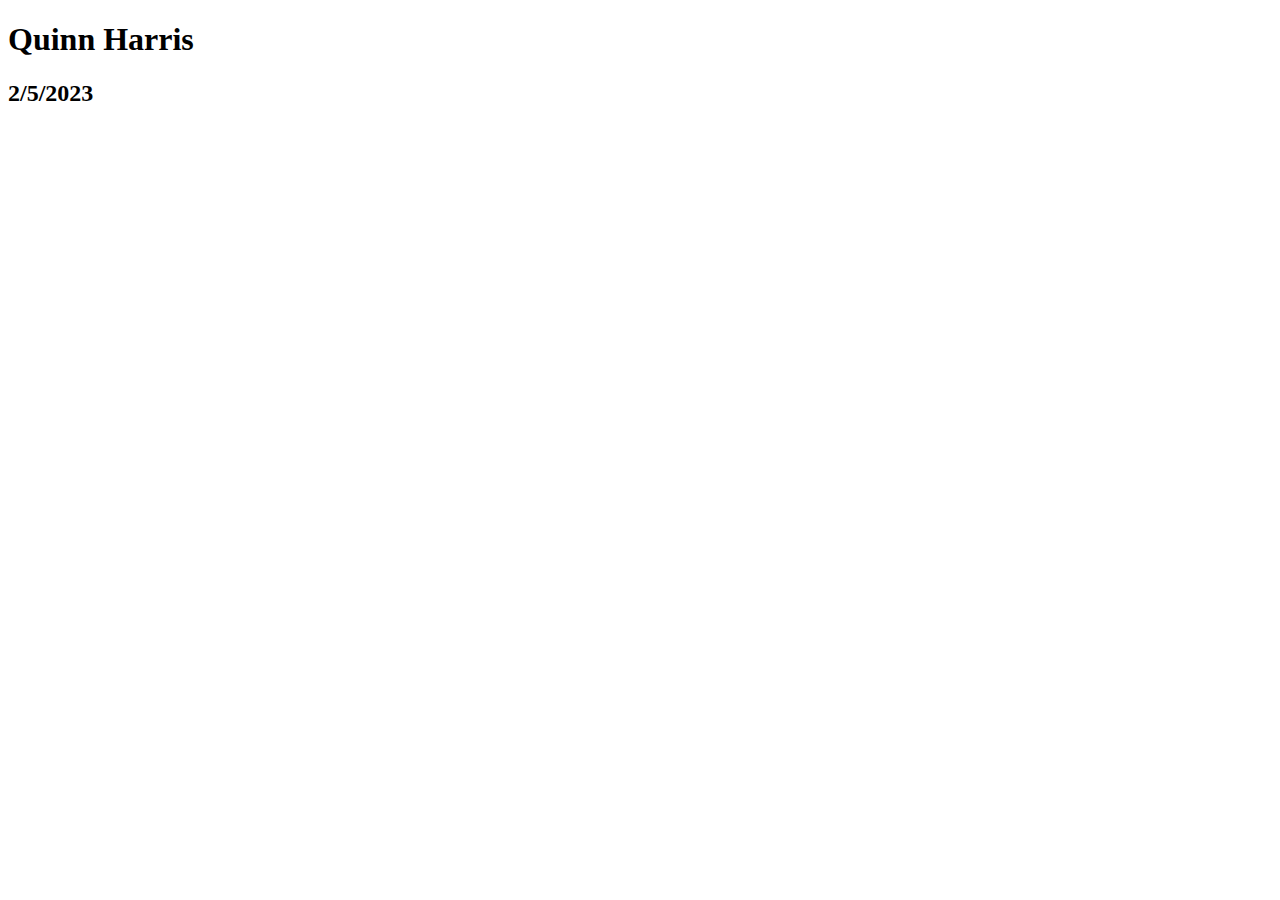
<file: ex1/index.html>
<!DOCTYPE html>
<html lang="en">
<head>
    <meta charset="UTF-8">
    <meta http-equiv="X-UA-Compatible" content="IE=edge">
    <meta name="viewport" content="width=device-width, initial-scale=1.0">
    <title>Document</title>
</head>
<body>
    <h1>Quinn Harris</h1>
    <h2>2/5/2023</h2>
</body>
</html>
</file>
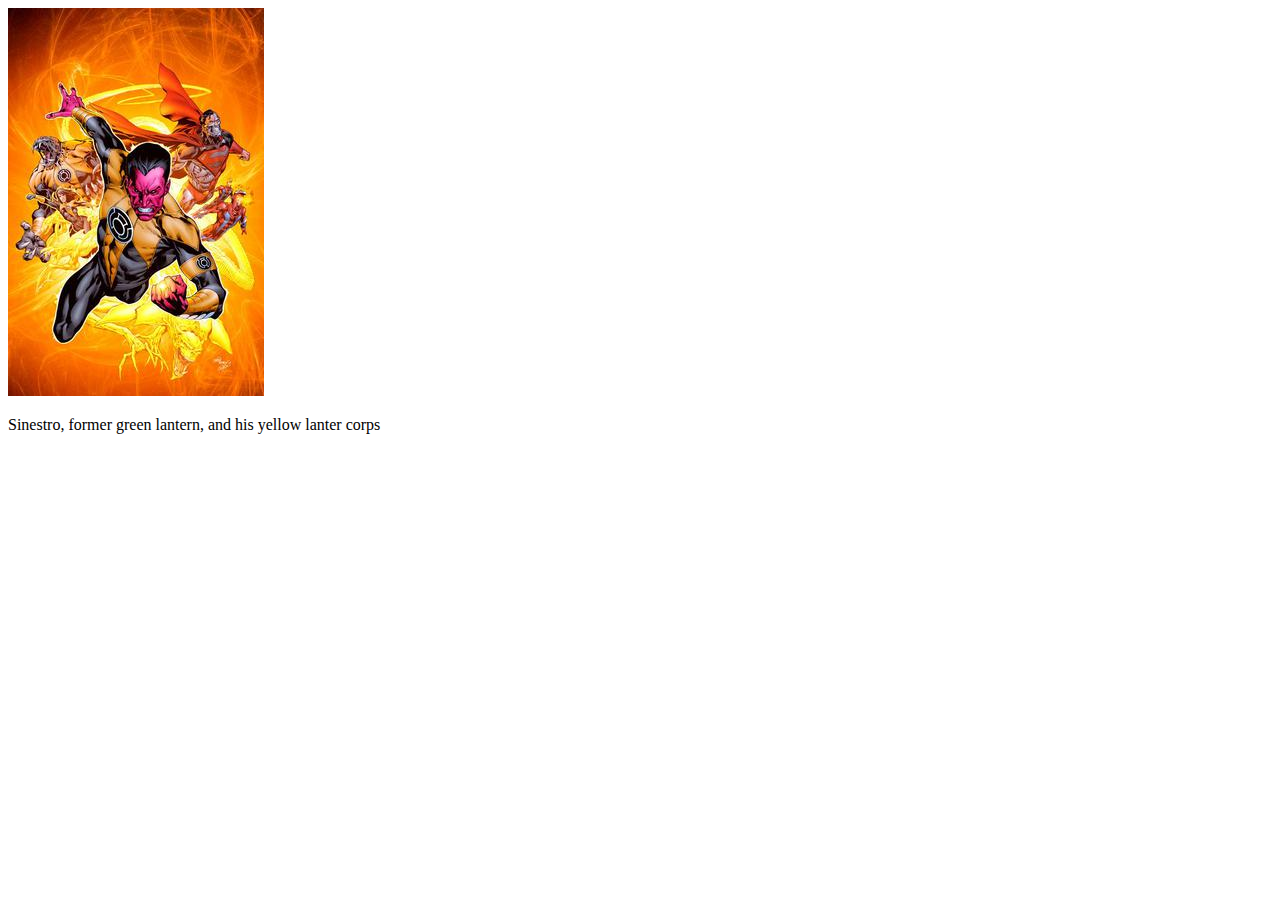
<file: ex2/index.html>
<!DOCTYPE html>
<html lang="en">
<head>
    <meta charset="UTF-8">
    <meta http-equiv="X-UA-Compatible" content="IE=edge">
    <meta name="viewport" content="width=device-width, initial-scale=1.0">
    <title>Document</title>
</head>
<body>
    <img src="sin.jpg" alt="sinestro">
    <p>Sinestro, former green lantern, and his yellow lanter corps</p>
</body>
</html>
</file>
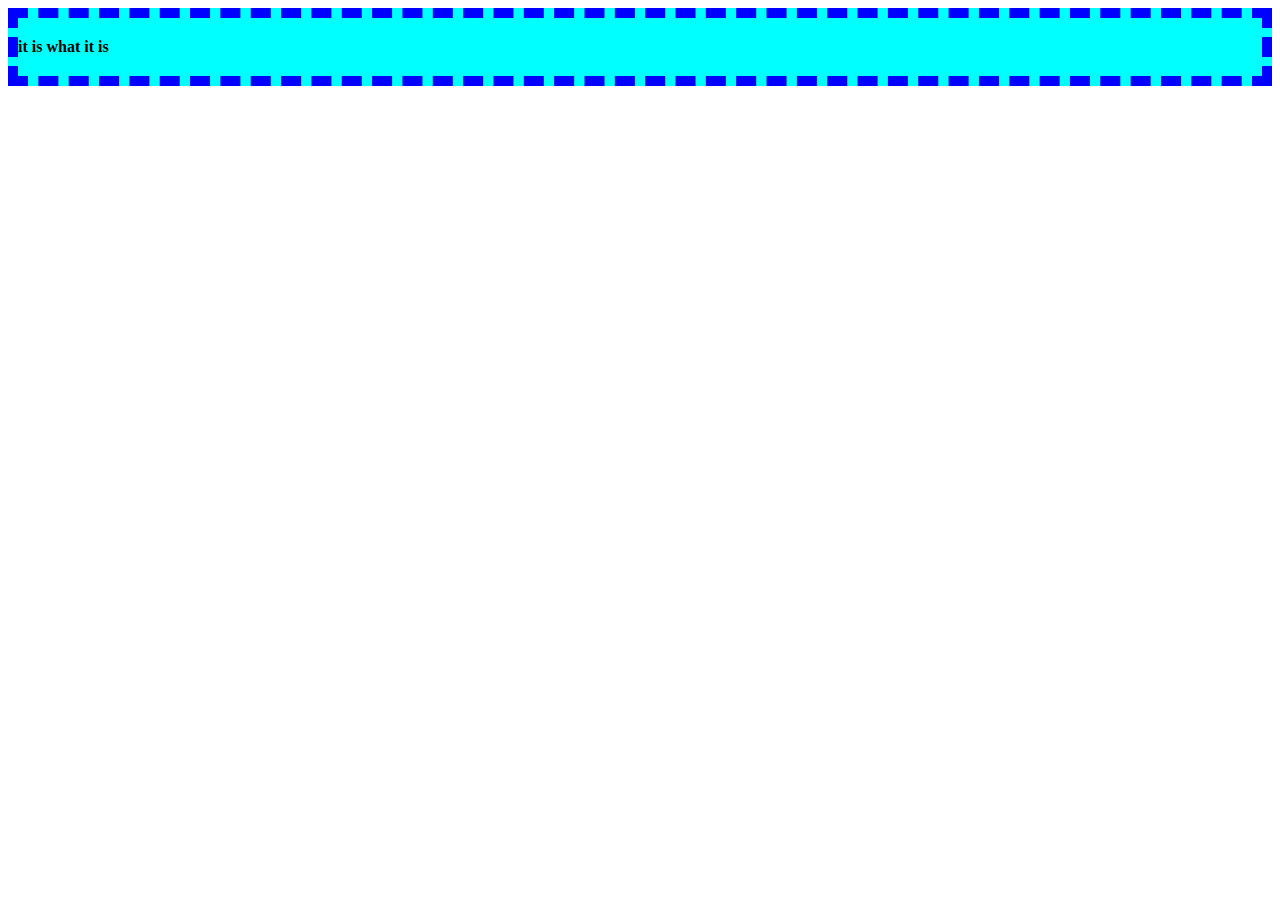
<file: ex3/index.html>
<!DOCTYPE html>
<html lang="en">
<head>
    <meta charset="UTF-8">
    <meta http-equiv="X-UA-Compatible" content="IE=edge">
    <meta name="viewport" content="width=device-width, initial-scale=1.0">
    <title>Document</title>
    <style>
        div{
            font-weight: bold;
            border: 10px;
            border-color: blue;
            border-style: dashed;
            background-color: aqua;
            padding-top: 20px;
            padding-bottom: 20px;
        }
    </style>
</head>
<body>
    <div>it is what it is</div>
</body>
</html>
</file>
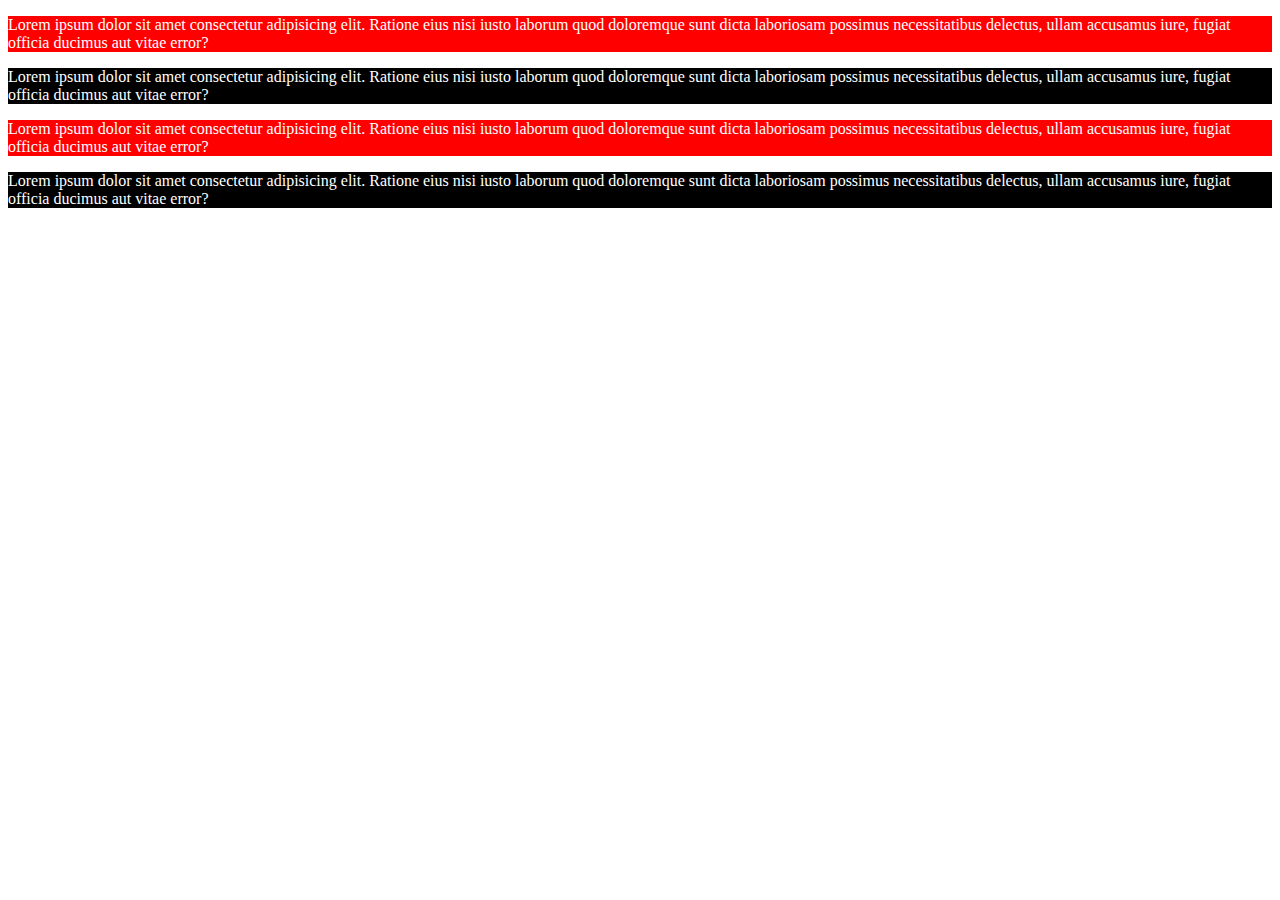
<file: ex4/index.html>
<!DOCTYPE html>
<html lang="en">
<head>
    <meta charset="UTF-8">
    <meta http-equiv="X-UA-Compatible" content="IE=edge">
    <meta name="viewport" content="width=device-width, initial-scale=1.0">
    <title>Document</title>
    <style>
        .odd{
            background-color: red;
        }
        .even{
            background-color: black;
        }
        .odd, .even{
            color: white;
        }
    </style>
</head>
<body>
    <p class="odd">Lorem ipsum dolor sit amet consectetur adipisicing elit. Ratione eius nisi iusto laborum quod doloremque sunt dicta laboriosam possimus necessitatibus delectus, ullam accusamus iure, fugiat officia ducimus aut vitae error?</p>

    <p class="even">Lorem ipsum dolor sit amet consectetur adipisicing elit. Ratione eius nisi iusto laborum quod doloremque sunt dicta laboriosam possimus necessitatibus delectus, ullam accusamus iure, fugiat officia ducimus aut vitae error?</p>

    <p class="odd">Lorem ipsum dolor sit amet consectetur adipisicing elit. Ratione eius nisi iusto laborum quod doloremque sunt dicta laboriosam possimus necessitatibus delectus, ullam accusamus iure, fugiat officia ducimus aut vitae error?</p>

    <p class="even">Lorem ipsum dolor sit amet consectetur adipisicing elit. Ratione eius nisi iusto laborum quod doloremque sunt dicta laboriosam possimus necessitatibus delectus, ullam accusamus iure, fugiat officia ducimus aut vitae error?</p>
</body>
</html>
</file>
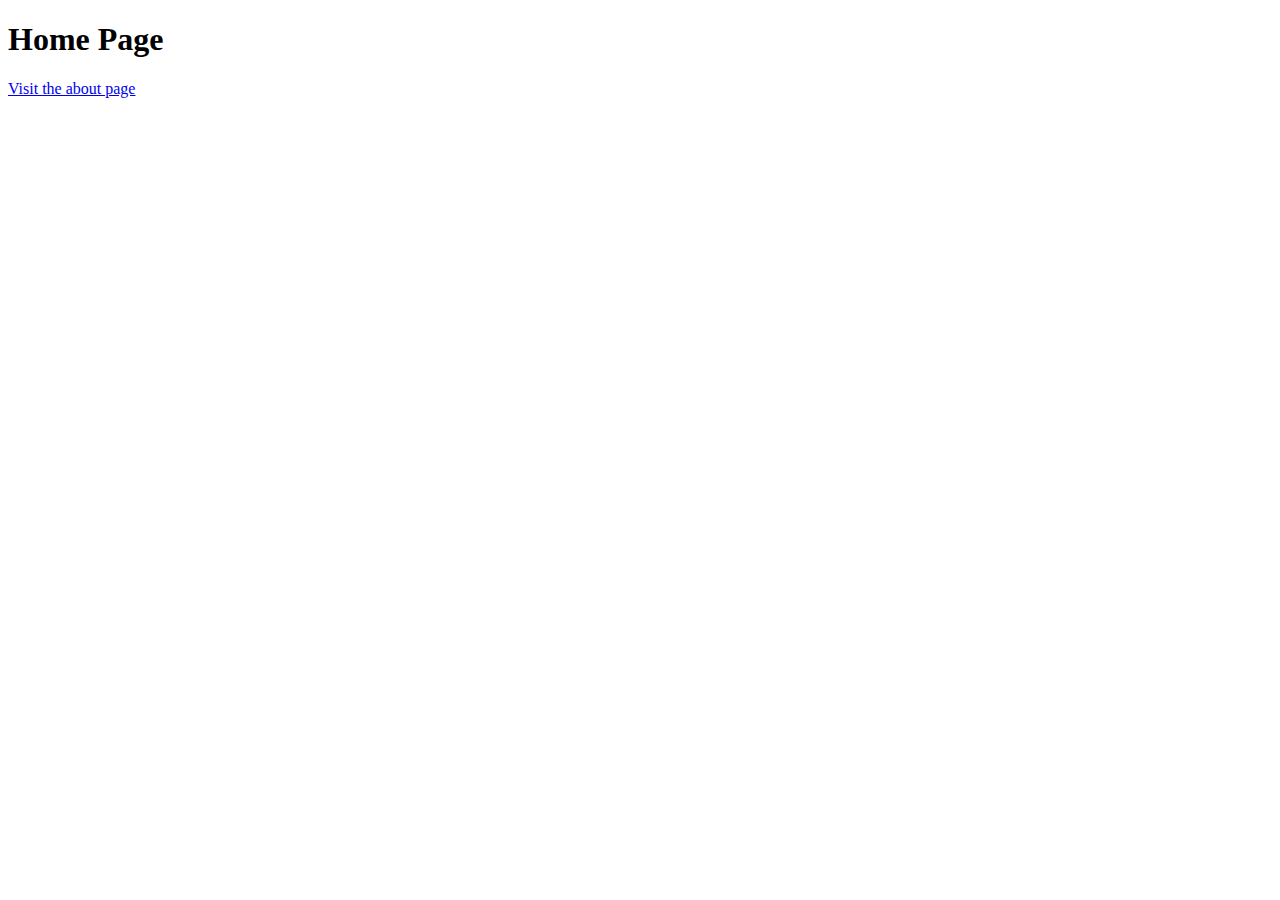
<file: ex5/index.html>
<!DOCTYPE html>
<html lang="en">
<head>
    <meta charset="UTF-8">
    <meta http-equiv="X-UA-Compatible" content="IE=edge">
    <meta name="viewport" content="width=device-width, initial-scale=1.0">
    <title>Home Page</title>
</head>
<body>
    <h1>Home Page</h1>
    <a href="about.html">Visit the about page</a>
</body>
</html>
</file>
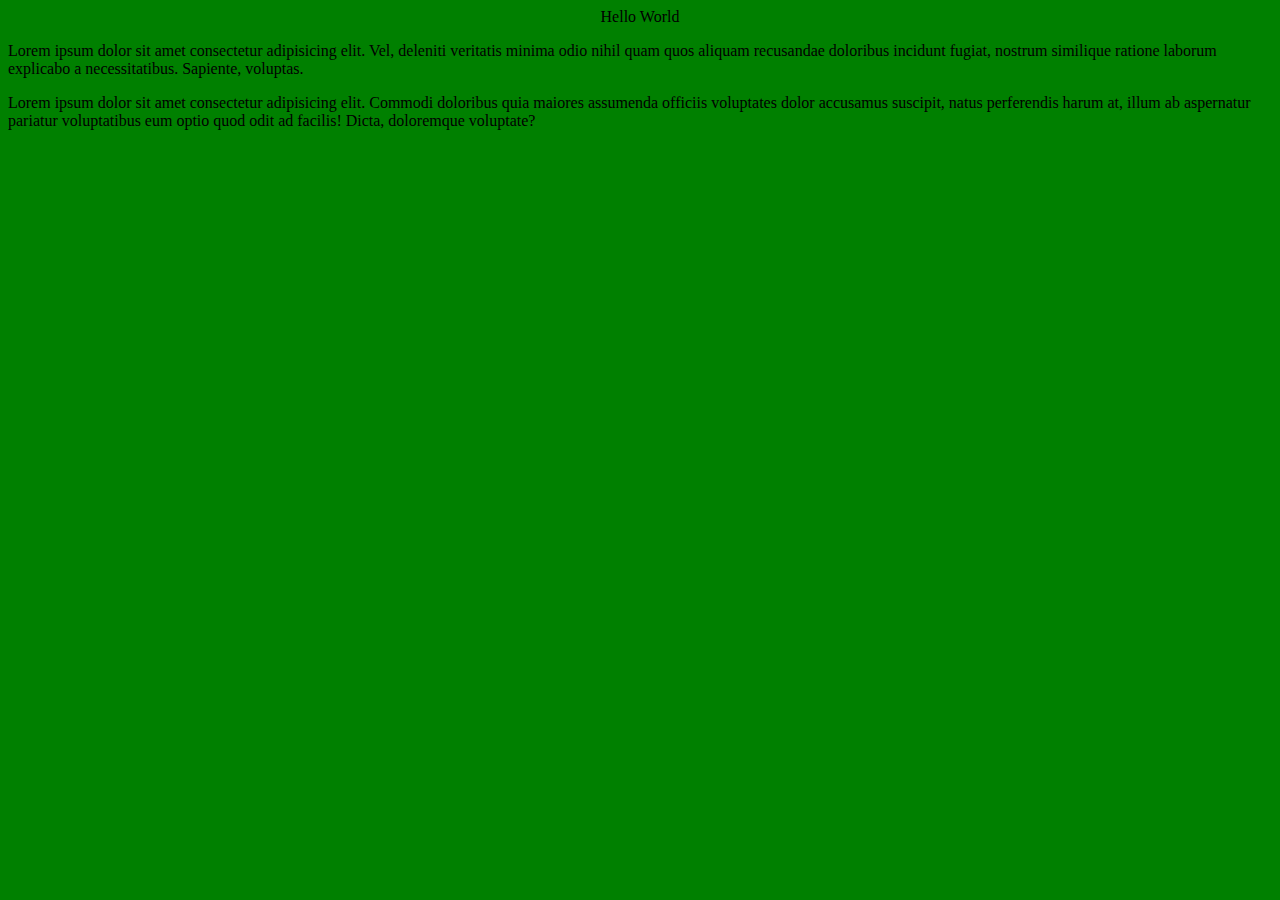
<file: ex6/index.html>
<!DOCTYPE html>
<html lang="en">
<head>
    <meta charset="UTF-8">
    <meta http-equiv="X-UA-Compatible" content="IE=edge">
    <meta name="viewport" content="width=device-width, initial-scale=1.0">
    <title>Document</title>
    <link rel="stylesheet" href="styles.css">
</head>
<body>
    <header id="main-title">Hello World</header>
    <p class="content">Lorem ipsum dolor sit amet consectetur adipisicing elit. Vel, deleniti veritatis minima odio nihil quam quos aliquam recusandae doloribus incidunt fugiat, nostrum similique ratione laborum explicabo a necessitatibus. Sapiente, voluptas.</p>
    <p class="content">Lorem ipsum dolor sit amet consectetur adipisicing elit. Commodi doloribus quia maiores assumenda officiis voluptates dolor accusamus suscipit, natus perferendis harum at, illum ab aspernatur pariatur voluptatibus eum optio quod odit ad facilis! Dicta, doloremque voluptate?</p>
</body>
</html>
</file>
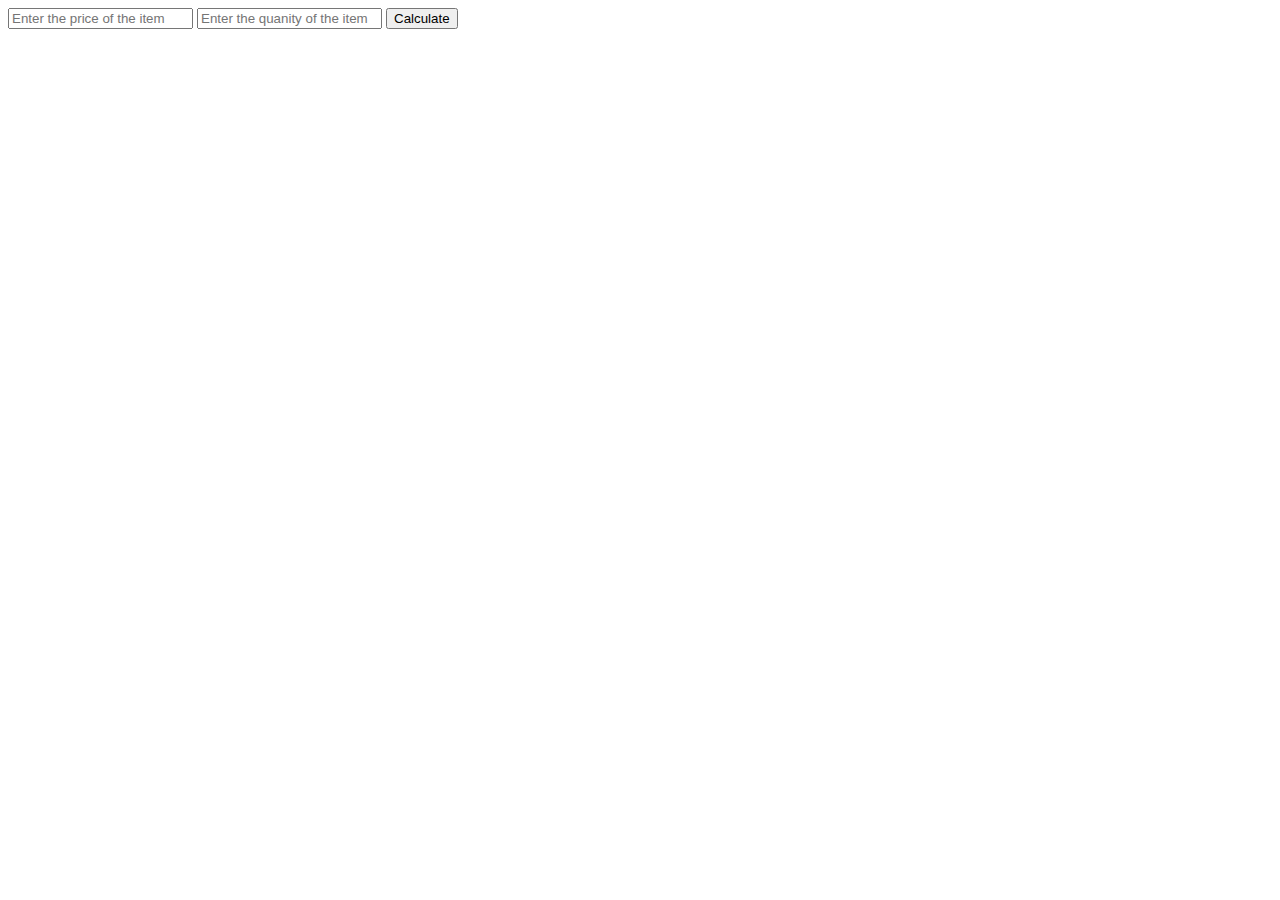
<file: ex7/index.html>
<!DOCTYPE html>
<html lang="en">

<head>
    <meta charset="UTF-8">
    <meta http-equiv="X-UA-Compatible" content="IE=edge">
    <meta name="viewport" content="width=device-width, initial-scale=1.0">
    <title>Document</title>
</head>

<body>
    <input type="text" id="txt-price" placeholder="Enter the price of the item"> <!-- Collects user input for the price -->
    <input type="text" id="txt-quantity" placeholder="Enter the quanity of the item"><!-- Collects user input for the amount of items -->
    <button id="btn-submit">Calculate</button> <!-- sets off the calculations -->
    <div id="output"></div> <!-- seperates the output into its own section -->

    <script>
        var priceInput = document.getElementById('txt-price');  //stores the user price input
        var quantityInput = document.getElementById('txt-quantity'); //stores the user quantity input
        var submitBtn = document.getElementById('btn-submit');//stores the submit button activation
        var output = document.getElementById('output'); //stores the output

        submitBtn.addEventListener('click', function () {
            var price = priceInput.value; //formats input into usable form
            var quanity = quantityInput.value; //formats input into usable form
            price = +price; //not sure
            quanity = +quanity; //not sure
            if (Number.isNaN(price) || Number.isNaN(quanity)) {
                output.innerHTML = 'Invalid input';
                return;
            } //says invalid input when user passes unusable input
            var totalPrice = price * quanity; // multiplies the quantity and price
            totalPrice = Math.round(totalPrice * 100) / 100; //rounds the answer
            output.innerHTML = quanity + ' items at $' + price + ' each is $' + totalPrice; //prints final answer 
        });
    </script>
</body>
</html>
</file>
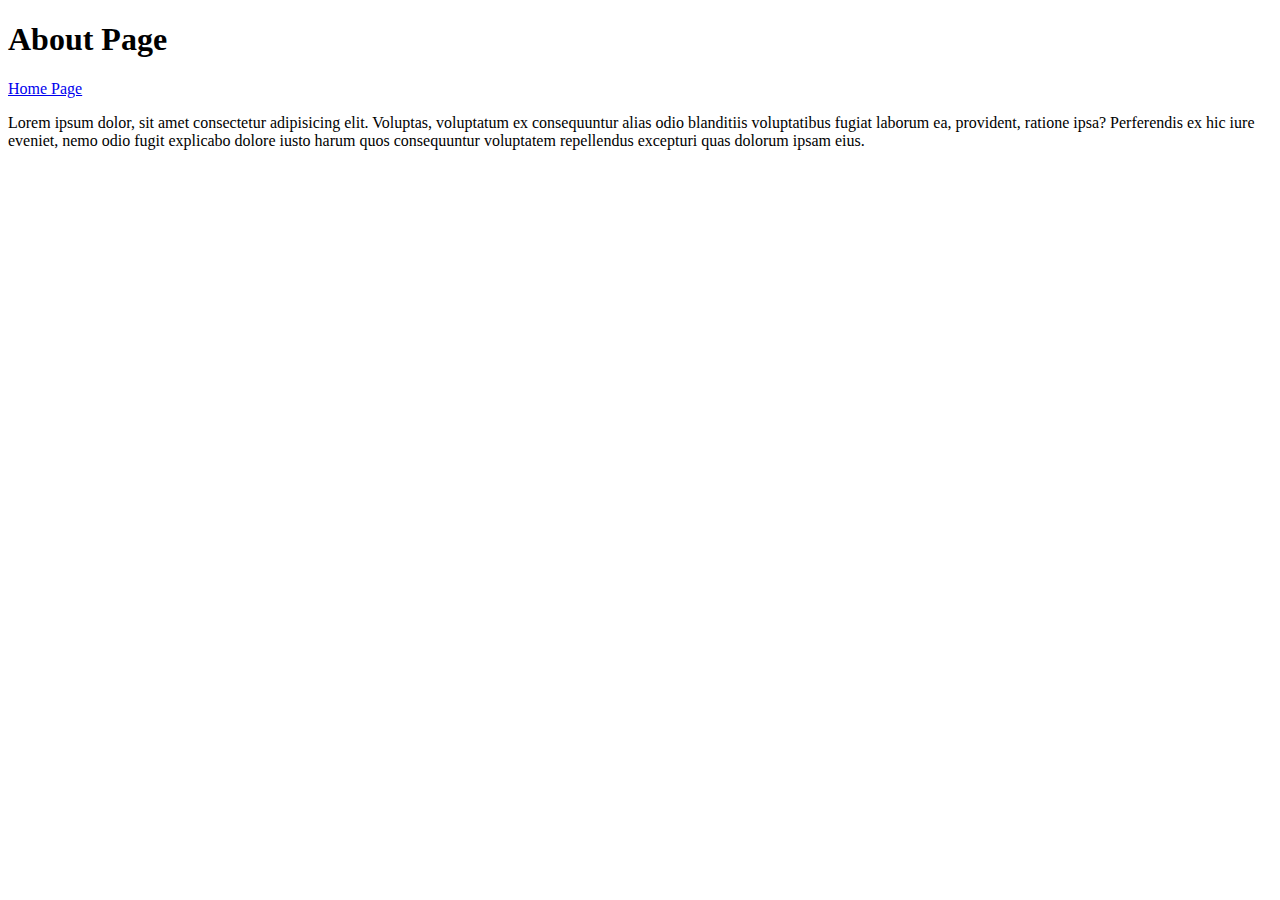
<file: ex5/about.html>
<!DOCTYPE html>
<html lang="en">
<head>
    <meta charset="UTF-8">
    <meta http-equiv="X-UA-Compatible" content="IE=edge">
    <meta name="viewport" content="width=device-width, initial-scale=1.0">
    <title>About Page</title>
</head>
<body>
    <h1>About Page</h1>
    <a href="index.html">Home Page</a>
    <p>Lorem ipsum dolor, sit amet consectetur adipisicing elit. Voluptas, voluptatum ex consequuntur alias odio blanditiis voluptatibus fugiat laborum ea, provident, ratione ipsa? Perferendis ex hic iure eveniet, nemo odio fugit explicabo dolore iusto harum quos consequuntur voluptatem repellendus excepturi quas dolorum ipsam eius.</p>
</body>
</html>
</file>
<file: ex6/styles.css>
body{
    font-family: 'Times New Roman', Times, serif;
    background-color: green;
}
#main-title{
    text-align: center;
}
.content{
    margin-bottom: 12px;
}
</file>
